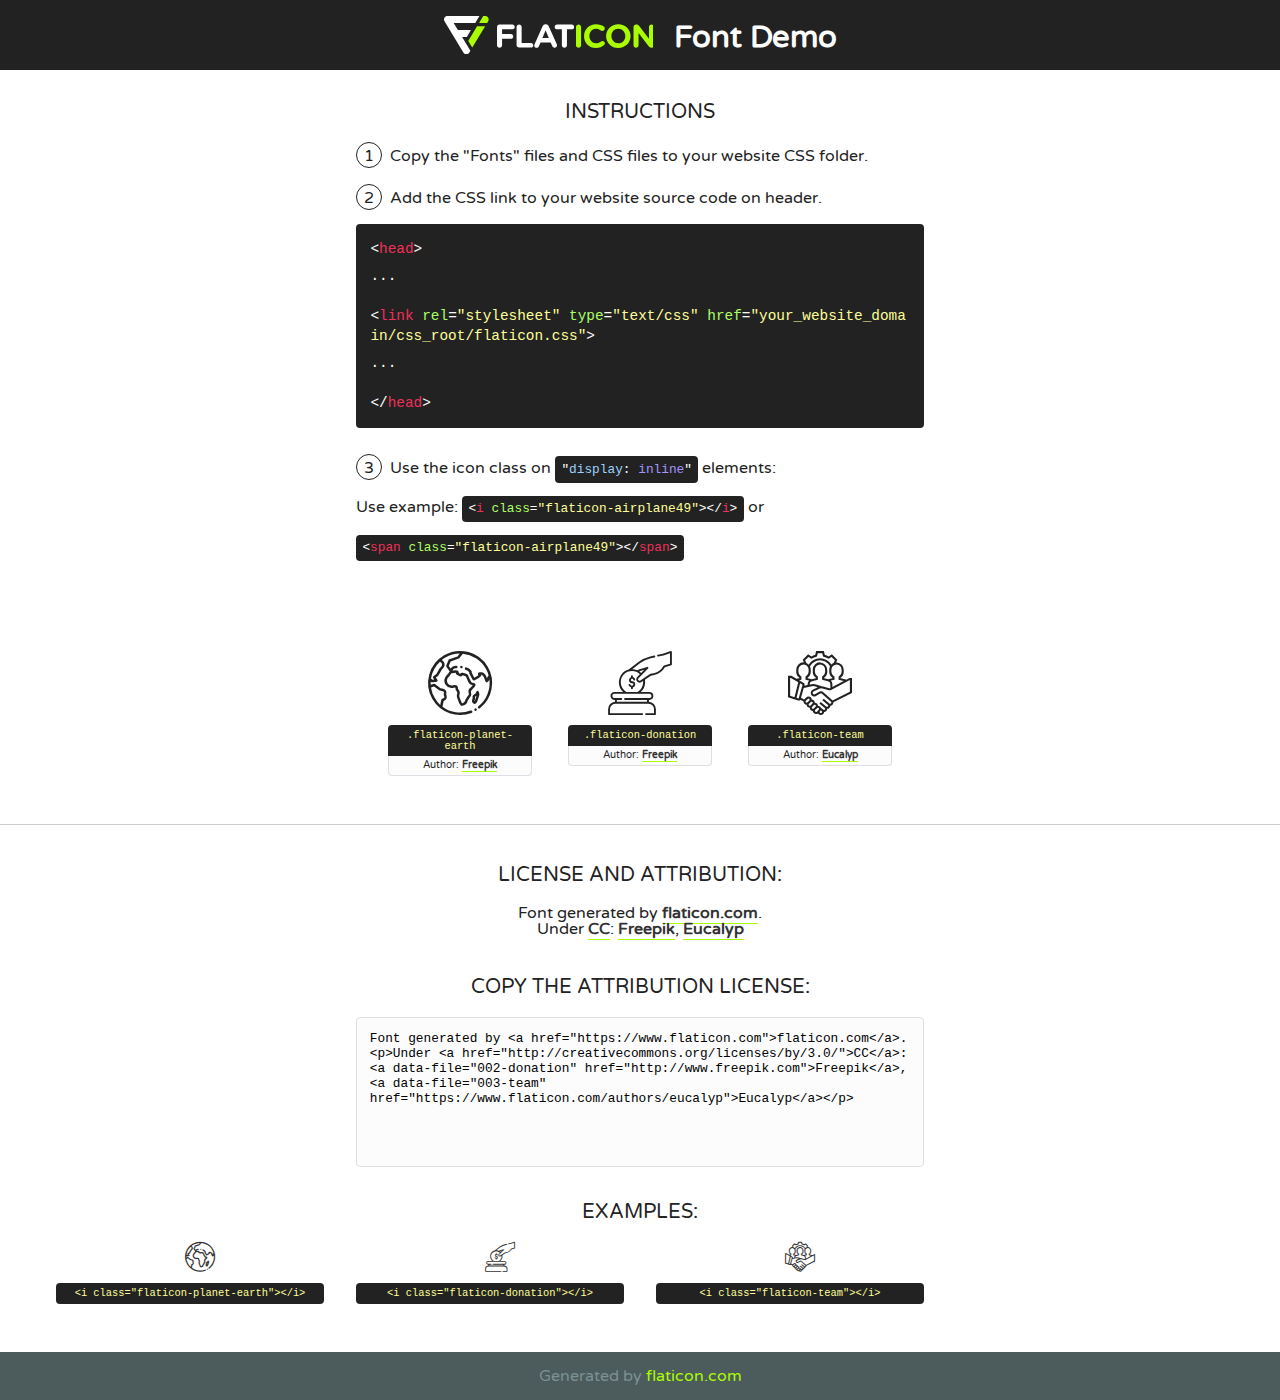
<file: css/flaticon.html>
<!DOCTYPE html>
<!--
  Flaticon icon font: Flaticon
  Creation date: 05/02/2020 23:45
-->
<html>
<!DOCTYPE html>
<html>

<head>
    <title>Flaticon WebFont</title>
    <link href="http://fonts.googleapis.com/css?family=Varela+Round" rel="stylesheet" type="text/css" />
    <link rel="stylesheet" type="text/css" href="flaticon.css">
    <meta charset="UTF-8">
    <style>
    html, body, div, span, applet, object, iframe,
    h1, h2, h3, h4, h5, h6, p, blockquote, pre,
    a, abbr, acronym, address, big, cite, code,
    del, dfn, em, img, ins, kbd, q, s, samp,
    small, strike, strong, sub, sup, tt, var,
    b, u, i, center,
    dl, dt, dd, ol, ul, li,
    fieldset, form, label, legend,
    table, caption, tbody, tfoot, thead, tr, th, td,
    article, aside, canvas, details, embed, 
    figure, figcaption, footer, header, hgroup, 
    menu, nav, output, ruby, section, summary,
    time, mark, audio, video {
        margin: 0;
        padding: 0;
        border: 0;
        font-size: 100%;
        font: inherit;
        vertical-align: baseline;
    }
    /* HTML5 display-role reset for older browsers */
    article, aside, details, figcaption, figure, 
    footer, header, hgroup, menu, nav, section {
        display: block;
    }
    body {
        line-height: 1;
    }
    ol, ul {
        list-style: none;
    }
    blockquote, q {
        quotes: none;
    }
    blockquote:before, blockquote:after,
    q:before, q:after {
        content: '';
        content: none;
    }
    table {
        border-collapse: collapse;
        border-spacing: 0;
    }
    body {
        font-family: 'Varela Round', Helvetica, Arial, sans-serif;
        font-size: 16px;
        color: #222;
    }
    a {
        color: #333;
        border-bottom: 1px solid #a9fd00;
        font-weight: bold;
        text-decoration: none;
    }
    * {
        -moz-box-sizing: border-box;
        -webkit-box-sizing: border-box;
        box-sizing: border-box;
        margin: 0;
        padding: 0;
    }
    [class^="flaticon-"]:before, [class*=" flaticon-"]:before, [class^="flaticon-"]:after, [class*=" flaticon-"]:after {
        font-family: Flaticon;
        font-size: 30px;
        font-style: normal;
        margin-left: 20px;
        color: #333;
    }
    .wrapper {
        max-width: 600px;
        margin: auto;
        padding: 0 1em;
    }
    .title {
        font-size: 1.25em;
        text-align: center;
        margin-bottom: 1em;
        text-transform: uppercase;
    }
    header {
        text-align: center;
        background-color: #222;
        color: #fff;
        padding: 1em;
    }
    header .logo {
        width: 210px;
        height: 38px;
        display: inline-block;
        vertical-align: middle;
        margin-right: 1em;
        border: none;
    }
    header strong {
        font-size: 1.95em;
        font-weight: bold;
        vertical-align: middle;
        margin-top: 5px;
        display: inline-block;
    }
    .demo {
        margin: 2em auto;
        line-height: 1.25em;
    }
    .demo ul li {
        margin-bottom: 1em;
    }
    .demo ul li .num {
        color: #222;
        border-radius: 20px;
        display: inline-block;
        width: 26px;
        padding: 3px;
        height: 26px;
        text-align: center;
        margin-right: 0.5em;
        border: 1px solid #222;
    }
    .demo ul li code {
        background-color: #222;
        border-radius: 4px;
        padding: 0.25em 0.5em;
        display: inline-block;
        color: #fff;
        font-family: Consolas,Monaco,Lucida Console,Liberation Mono,DejaVu Sans Mono,Bitstream Vera Sans Mono,Courier New, monospace;
        font-weight: lighter;
        margin-top: 1em;
        font-size: 0.8em;
        word-break: break-all;
    }
    .demo ul li code.big {
        padding: 1em;
        font-size: 0.9em;
    }
    .demo ul li code .red {
        color: #EF3159;
    }
    .demo ul li code .green {
        color: #ACFF65;
    }
    .demo ul li code .yellow {
        color: #FFFF99;
    }
    .demo ul li code .blue {
        color: #99D3FF;
    }
    .demo ul li code .purple {
        color: #A295FF;
    }
    .demo ul li code .dots {
        margin-top: 0.5em;
        display: block;
    }
    #glyphs {
        border-bottom: 1px solid #ccc;
        padding: 2em 0;
        text-align: center;
    }
    .glyph {
        display: inline-block;
        width: 9em;
        margin: 1em;
        text-align: center;
        vertical-align: top;
        background: #FFF;
    }
    .glyph .glyph-icon {
        padding: 10px;
        display: block;
        font-family:"Flaticon";
        font-size: 64px;
        line-height: 1;
    }
    .glyph .glyph-icon:before {
        font-size: 64px;
        color: #222;
        margin-left: 0;
    }
    .class-name {
        font-size: 0.65em;
        background-color: #222;
        color: #fff;
        border-radius: 4px 4px 0 0;
        padding: 0.5em;
        color: #FFFF99;
        font-family: Consolas,Monaco,Lucida Console,Liberation Mono,DejaVu Sans Mono,Bitstream Vera Sans Mono,Courier New, monospace;
    }
    .author-name {
        font-size: 0.6em;
        background-color: #fcfcfd;
        border: 1px solid #DEDEE4;
        border-top: 0;
        border-radius: 0 0 4px 4px;
        padding: 0.5em;
    }
    .class-name:last-child {
        font-size: 10px;
        color:#888;
    }
    .class-name:last-child a {
        font-size: 10px;
        color:#555;
    }
    .class-name:last-child a:hover {
        color:#a9fd00;
    }
    .glyph > input {
        display: block;
        width: 100px;
        margin: 5px auto;
        text-align: center;
        font-size: 12px;
        cursor: text;
    }
    .glyph > input.icon-input {
        font-family:"Flaticon";
        font-size: 16px;
        margin-bottom: 10px;
    }
    .attribution .title {
        margin-top: 2em;
    }
    .attribution textarea {
        background-color: #fcfcfd;
        padding: 1em;
        border: none;
        box-shadow: none;
        border: 1px solid #DEDEE4;
        border-radius: 4px;
        resize: none;
        width: 100%;
        height: 150px;
        font-size: 0.8em;
        font-family: Consolas,Monaco,Lucida Console,Liberation Mono,DejaVu Sans Mono,Bitstream Vera Sans Mono,Courier New, monospace;
        -webkit-appearance: none;
    }
    .iconsuse {
        margin: 2em auto;
        text-align: center;
        max-width: 1200px;
    }
    .iconsuse:after {
        content: '';
        display: table;
        clear: both;
    }
    .iconsuse .image {
        float: left;
        width: 25%;
        padding: 0 1em;
    }
    .iconsuse .image p {
        margin-bottom: 1em;
    }
    .iconsuse .image span {
        display: block;
        font-size: 0.65em;
        background-color: #222;
        color: #fff;
        border-radius: 4px;
        padding: 0.5em;
        color: #FFFF99;
        margin-top: 1em;
        font-family: Consolas,Monaco,Lucida Console,Liberation Mono,DejaVu Sans Mono,Bitstream Vera Sans Mono,Courier New, monospace;
    }
    #footer {
        text-align: center;
        background-color: #4C5B5C;
        color: #7c9192;
        padding: 1em;
    }
    #footer a {
        border: none;
        color: #a9fd00;
        font-weight: normal;
    }
    @media (max-width: 960px) {
        .iconsuse .image {
            width: 50%;
        }
    }
    @media (max-width: 560px) {
        .iconsuse .image {
            width: 100%;
        }
    }
    </style>
</head>

<body class="characters-off">

    <header>
        <a href="https://www.flaticon.com" target="_blank" class="logo">
            <svg version="1.1" xmlns="http://www.w3.org/2000/svg" xmlns:xlink="http://www.w3.org/1999/xlink" xmlns:a="http://ns.adobe.com/AdobeSVGViewerExtensions/3.0/" viewBox="0 0 560.875 102.036" enable-background="new 0 0 560.875 102.036" xml:space="preserve">
                <defs>
                </defs>
                <g>
                    <g class="letters">
                        <path fill="#ffffff" d="M141.596,29.675c0-3.777,2.985-6.767,6.764-6.767h34.438c3.426,0,6.15,2.728,6.15,6.15
                        c0,3.43-2.724,6.149-6.15,6.149h-27.674v13.091h23.719c3.429,0,6.151,2.724,6.151,6.15c0,3.43-2.723,6.149-6.151,6.149h-23.719
                        v17.574c0,3.773-2.986,6.761-6.764,6.761c-3.779,0-6.764-2.989-6.764-6.761V29.675z"></path>
                        <path fill="#ffffff" d="M193.844,29.149c0-3.781,2.985-6.767,6.764-6.767c3.776,0,6.763,2.985,6.763,6.767v42.957h25.039
                        c3.426,0,6.149,2.726,6.149,6.153c0,3.425-2.723,6.15-6.149,6.15h-31.802c-3.779,0-6.764-2.986-6.764-6.768V29.149z"></path>
                        <path fill="#ffffff" d="M241.891,75.71l21.438-48.407c1.492-3.341,4.215-5.357,7.906-5.357h0.792
                        c3.686,0,6.323,2.017,7.815,5.357l21.439,48.407c0.436,0.967,0.701,1.845,0.701,2.723c0,3.602-2.809,6.501-6.414,6.501
                        c-3.161,0-5.269-1.845-6.499-4.655l-4.132-9.661h-27.059l-4.301,10.102c-1.144,2.631-3.426,4.214-6.237,4.214
                        c-3.517,0-6.24-2.81-6.24-6.325C241.1,77.64,241.451,76.677,241.891,75.71z M279.932,58.666l-8.521-20.297l-8.526,20.297H279.932
                        z"></path>
                        <path fill="#ffffff" d="M314.864,35.387H301.86c-3.429,0-6.239-2.813-6.239-6.238c0-3.429,2.811-6.24,6.239-6.24h39.533
                        c3.426,0,6.237,2.811,6.237,6.24c0,3.425-2.811,6.238-6.237,6.238h-13.001v42.785c0,3.773-2.99,6.761-6.764,6.761
                        c-3.779,0-6.764-2.989-6.764-6.761V35.387z"></path>
                        <path fill="#A9FD00" d="M352.615,29.149c0-3.781,2.985-6.767,6.767-6.767c3.774,0,6.761,2.985,6.761,6.767v49.024
                        c0,3.773-2.987,6.761-6.761,6.761c-3.781,0-6.767-2.989-6.767-6.761V29.149z"></path>
                        <path fill="#A9FD00" d="M374.132,53.836v-0.179c0-17.481,13.178-31.801,32.065-31.801c9.22,0,15.459,2.458,20.557,6.238
                        c1.402,1.054,2.637,2.985,2.637,5.357c0,3.692-2.985,6.59-6.681,6.59c-1.845,0-3.071-0.702-4.044-1.319
                        c-3.776-2.813-7.729-4.393-12.562-4.393c-10.364,0-17.831,8.611-17.831,19.154v0.173c0,10.542,7.291,19.329,17.831,19.329
                        c5.715,0,9.492-1.756,13.359-4.834c1.049-0.874,2.458-1.491,4.039-1.491c3.429,0,6.325,2.813,6.325,6.236
                        c0,2.106-1.056,3.78-2.282,4.834c-5.539,4.834-12.036,7.733-21.878,7.733C387.572,85.464,374.132,71.493,374.132,53.836z"></path>
                        <path fill="#A9FD00" d="M433.009,53.836v-0.179c0-17.481,13.79-31.801,32.766-31.801c18.981,0,32.592,14.143,32.592,31.628v0.173
                        c0,17.483-13.785,31.807-32.769,31.807C446.625,85.464,433.009,71.32,433.009,53.836z M484.224,53.836v-0.179
                        c0-10.539-7.725-19.326-18.626-19.326c-10.893,0-18.449,8.611-18.449,19.154v0.173c0,10.542,7.73,19.329,18.626,19.329
                        C476.676,72.986,484.224,64.378,484.224,53.836z"></path>
                        <path fill="#A9FD00" d="M506.233,29.321c0-3.774,2.99-6.763,6.767-6.763h1.401c3.252,0,5.183,1.583,7.029,3.953l26.093,34.265
                        V29.059c0-3.692,2.99-6.677,6.681-6.677c3.683,0,6.671,2.985,6.671,6.677v48.934c0,3.78-2.987,6.765-6.764,6.765h-0.436
                        c-3.257,0-5.188-1.581-7.034-3.953l-27.056-35.492v32.944c0,3.687-2.985,6.676-6.678,6.676c-3.683,0-6.673-2.989-6.673-6.676
                        V29.321z"></path>
                    </g>
                    <g class="insignia">
                        <path fill="#ffffff" d="M48.372,56.137h12.517l11.156-18.537H37.186L25.688,18.539h57.825L94.668,0H9.271
                        C5.925,0,2.842,1.801,1.198,4.716c-1.644,2.907-1.593,6.482,0.134,9.343l50.38,83.501c1.678,2.781,4.689,4.476,7.938,4.476
                        c3.246,0,6.257-1.695,7.935-4.476l2.898-4.804L48.372,56.137z"></path>
                        <g class="i">
                            <path fill="#A9FD00" d="M93.575,18.539h0.031v0.004l21.652,0.004l2.705-4.488c1.727-2.861,1.778-6.436,0.133-9.343
                            C116.454,1.801,113.371,0,110.026,0h-5.294L93.575,18.539z"></path>
                            <polygon fill="#A9FD00" points="88.291,27.356 64.725,66.486 75.519,84.404 109.942,27.356"></polygon>
                        </g>
                    </g>
                </g>
            </svg>
        </a>
        <strong>Font Demo</strong>
    </header>


    <section class="demo wrapper">

        <p class="title">Instructions</p>

        <ul>
            <li>
                <span class="num">1</span>Copy the "Fonts" files and CSS files to your website CSS folder.
            </li>
            <li>
                <span class="num">2</span>Add the CSS link to your website source code on header.
                <code class="big">
                    &lt;<span class="red">head</span>&gt;
                    <br/><span class="dots">...</span>
                    <br/>&lt;<span class="red">link</span> <span class="green">rel</span>=<span class="yellow">"stylesheet"</span> <span class="green">type</span>=<span class="yellow">"text/css"</span> <span class="green">href</span>=<span class="yellow">"your_website_domain/css_root/flaticon.css"</span>&gt;
                    <br/><span class="dots">...</span>
                    <br/>&lt;/<span class="red">head</span>&gt;
                </code>
            </li>

            <li>
                <p>
                    <span class="num">3</span>Use the icon class on <code>"<span class="blue">display</span>:<span class="purple"> inline</span>"</code> elements:
                    <br />
                    Use example: <code>&lt;<span class="red">i</span> <span class="green">class</span>=<span class="yellow">&quot;flaticon-airplane49&quot;</span>&gt;&lt;/<span class="red">i</span>&gt;</code> or <code>&lt;<span class="red">span</span> <span class="green">class</span>=<span class="yellow">&quot;flaticon-airplane49&quot;</span>&gt;&lt;/<span class="red">span</span>&gt;</code>
            </li>
        </ul>

    </section>




   <section id="glyphs">          
    
      
        <div class="glyph"><div class="glyph-icon flaticon-planet-earth"></div>
            <div class="class-name">.flaticon-planet-earth</div>
            <div class="author-name">Author: <a data-file="001-planet-earth" href="http://www.freepik.com">Freepik</a> </div> 
        </div>        
        
        <div class="glyph"><div class="glyph-icon flaticon-donation"></div>
            <div class="class-name">.flaticon-donation</div>
            <div class="author-name">Author: <a data-file="002-donation" href="http://www.freepik.com">Freepik</a> </div> 
        </div>        
        
        <div class="glyph"><div class="glyph-icon flaticon-team"></div>
            <div class="class-name">.flaticon-team</div>
            <div class="author-name">Author: <a data-file="003-team" href="https://www.flaticon.com/authors/eucalyp">Eucalyp</a> </div> 
        </div>        
        

    </section>



    <section class="attribution wrapper"   style="text-align:center;">

      <div class="title">License and attribution:</div><div class="attrDiv">Font generated by <a href="https://www.flaticon.com">flaticon.com</a>. <div><p>Under <a href="http://creativecommons.org/licenses/by/3.0/">CC</a>: <a data-file="002-donation" href="http://www.freepik.com">Freepik</a>, <a data-file="003-team" href="https://www.flaticon.com/authors/eucalyp">Eucalyp</a></p>  </div>
      </div>
      <div class="title">Copy the Attribution License:</div>

    <textarea onclick="this.focus();this.select();">Font generated by &lt;a href=&quot;https://www.flaticon.com&quot;&gt;flaticon.com&lt;/a&gt;. <p>Under <a href="http://creativecommons.org/licenses/by/3.0/">CC</a>: <a data-file="002-donation" href="http://www.freepik.com">Freepik</a>, <a data-file="003-team" href="https://www.flaticon.com/authors/eucalyp">Eucalyp</a></p>  
     </textarea>

    </section>

    <section class="iconsuse">

          <div class="title">Examples:</div>            
             
            <div class="image">
                <p>
                    <i class="glyph-icon flaticon-planet-earth"></i> 
                    <span>&lt;i class=&quot;flaticon-planet-earth&quot;&gt;&lt;/i&gt;</span>
                </p>
            </div>
            
            <div class="image">
                <p>
                    <i class="glyph-icon flaticon-donation"></i> 
                    <span>&lt;i class=&quot;flaticon-donation&quot;&gt;&lt;/i&gt;</span>
                </p>
            </div>
            
            <div class="image">
                <p>
                    <i class="glyph-icon flaticon-team"></i> 
                    <span>&lt;i class=&quot;flaticon-team&quot;&gt;&lt;/i&gt;</span>
                </p>
            </div>
                       
        </div>
                            
    </section>

<div id="footer">
    <div>Generated by <a href="https://www.flaticon.com">flaticon.com</a>
    </div>
</div>



</body>
</html>
</file>
<file: css/flaticon.css>
/*
  	Flaticon icon font: Flaticon
  	Creation date: 05/02/2020 23:45
  	*/

@font-face {
  font-family: "Flaticon";
  src: url("./Flaticon.eot");
  src: url("./Flaticon.eot?#iefix") format("embedded-opentype"),
       url("./Flaticon.woff2") format("woff2"),
       url("./Flaticon.woff") format("woff"),
       url("./Flaticon.ttf") format("truetype"),
       url("./Flaticon.svg#Flaticon") format("svg");
  font-weight: normal;
  font-style: normal;
}

@media screen and (-webkit-min-device-pixel-ratio:0) {
  @font-face {
    font-family: "Flaticon";
    src: url("./Flaticon.svg#Flaticon") format("svg");
  }
}

[class^="flaticon-"]:before, [class*=" flaticon-"]:before,
[class^="flaticon-"]:after, [class*=" flaticon-"]:after {   
  font-family: Flaticon;
        font-size: 20px;
font-style: normal;
margin-left: 20px;
}

.flaticon-planet-earth:before { content: "\f100"; }
.flaticon-donation:before { content: "\f101"; }
.flaticon-team:before { content: "\f102"; }
</file>
